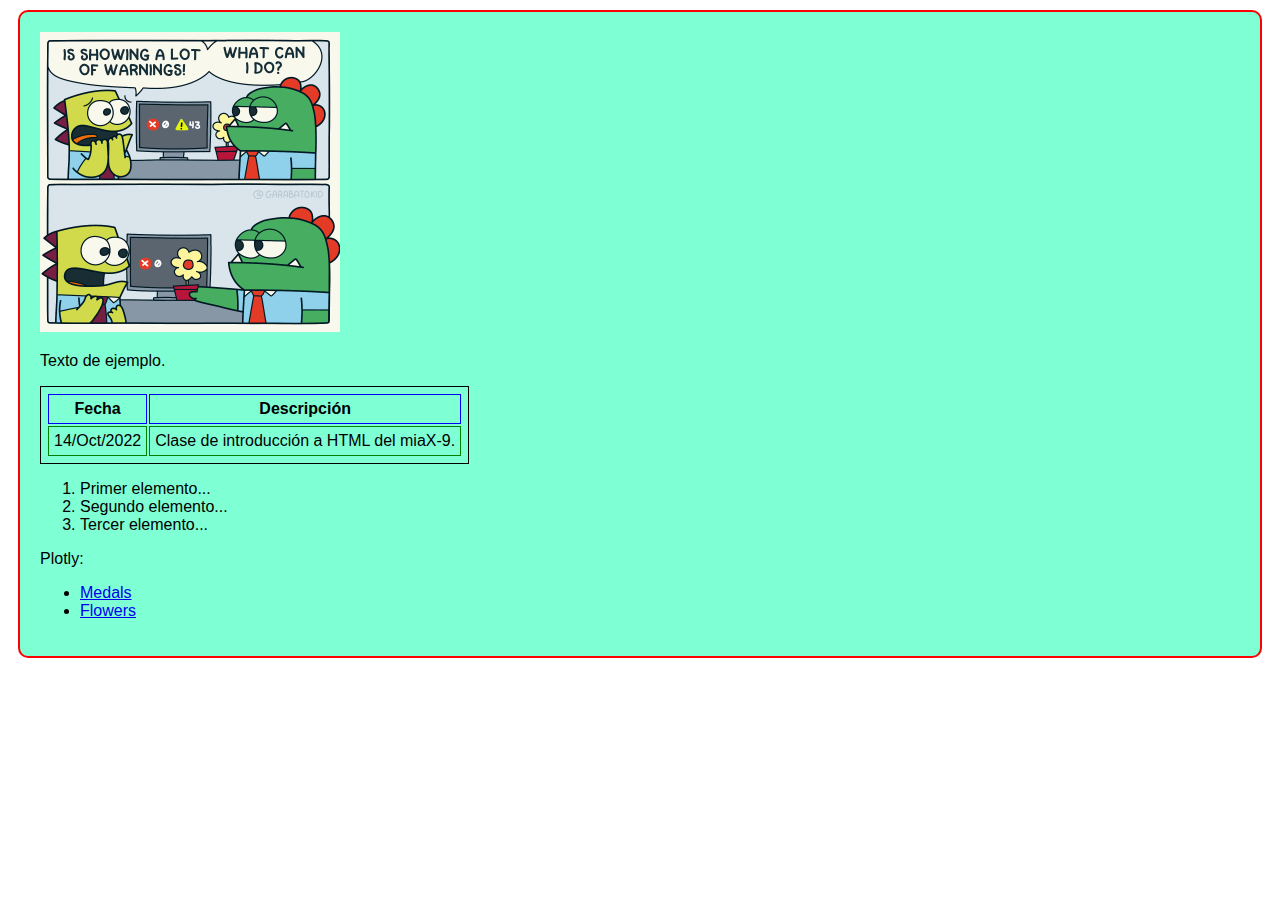
<file: index.html>
<!DOCTYPE html>
<html>
    <head>
        <title>MIAX-9</title>
        <link rel="stylesheet" type="text/css" href="./estilos.css" />
    </head>
    <body>
        <div class="ejemplo">
            <img src="./warnings.jpg" alt="A lot of warnings!" />
            <p>Texto de ejemplo.</p>
            <table>
                <tr>
                    <th>Fecha</th>
                    <th>Descripción</th>
                </tr>
                <tr>
                    <td>14/Oct/2022</td>
                    <td>Clase de introducción a HTML del miaX-9.</td>
                </tr>
            </table>
            <ol>
                <li>Primer elemento...</li>
                <li>Segundo elemento...</li>
                <li>Tercer elemento...</li>
            </ol>
            <div>
                Plotly: <ul>
                    <li><a href="./plotly_express/medals.html">Medals</a></li>
                    <li><a href="./plotly_express/test_plot.html">Flowers</a></li>
                </ul>
            </div>
        </div>
    </body>
</html>
</file>
<file: estilos.css>
div.ejemplo {
    border-radius: 10px;
    border: 2px solid red;
    background-color: aquamarine;
    font-family: Arial, Helvetica, sans-serif;
    font-size: 12pt;
    margin: 10px;
    padding: 20px;
}

div.ejemplo img {
    width: 300px;
}

div.ejemplo table {
    border: 1px solid black;
    padding: 5px;
}

div.ejemplo table th {
    border: 1px solid blue;
    padding: 5px;
}

div.ejemplo table td {
    border: 1px solid green;
    padding: 5px;
}
</file>
